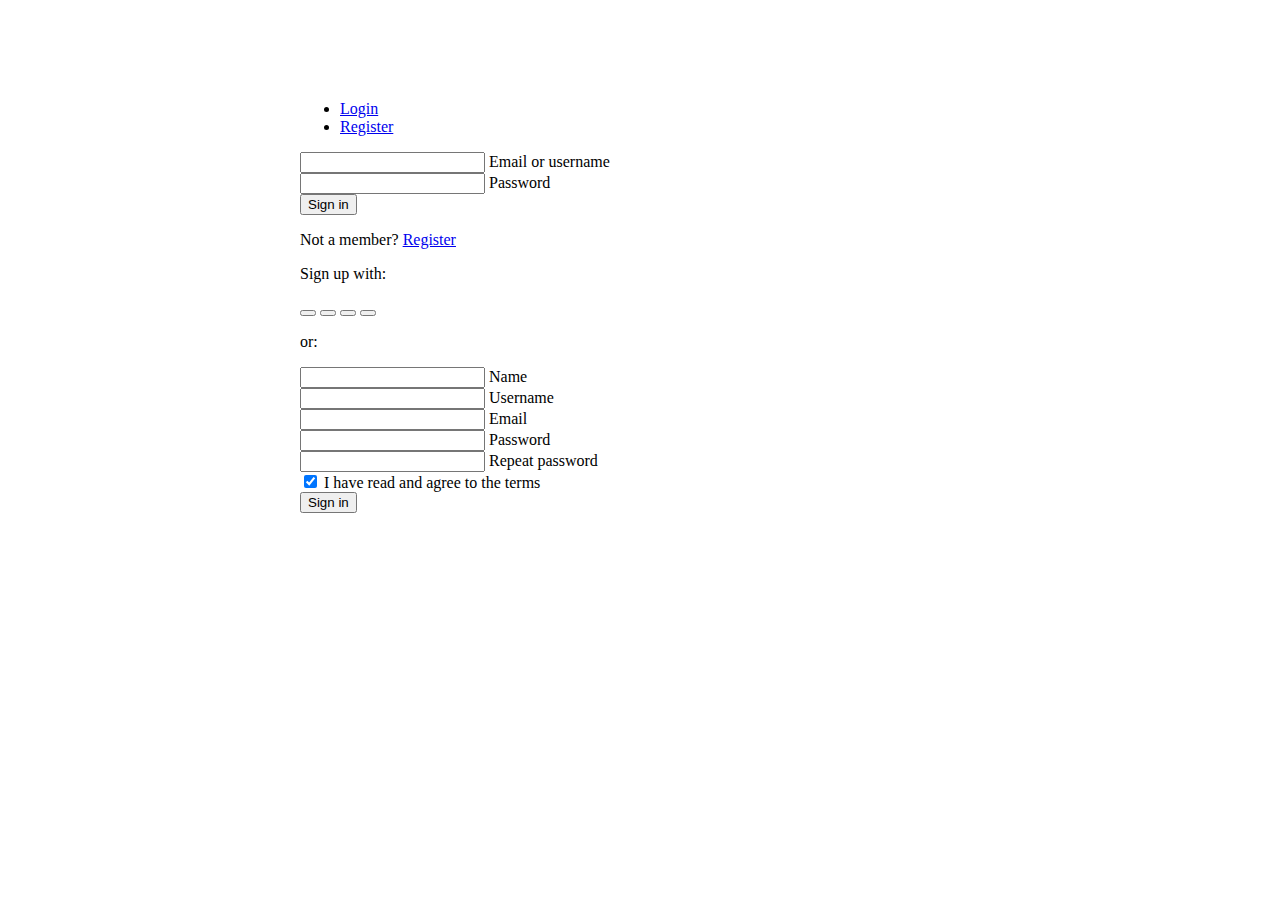
<file: index.html>
<!DOCTYPE html>
<html lang="en">
<head>
  <meta charset="utf-8">
  <title>Page Title Goes Here</title>
  <meta name="description" content="Description Goes Here">
  <link href="https://cdn.jsdelivr.net/npm/bootstrap@5.1.3/dist/css/bootstrap.min.css" rel="stylesheet" integrity="sha384-1BmE4kWBq78iYhFldvKuhfTAU6auU8tT94WrHftjDbrCEXSU1oBoqyl2QvZ6jIW3" crossorigin="anonymous">
  <link rel="stylesheet" href="style.css">
</head>
<body class="home">
  <!-- Pills navs -->
<ul class="nav nav-pills nav-justified mb-3" id="ex1" role="tablist">
  <li class="nav-item" role="presentation">
    <a
      class="nav-link active"
      id="tab-login"
      data-mdb-toggle="pill"
      href="#pills-login"
      role="tab"
      aria-controls="pills-login"
      aria-selected="true"
      >Login</a
    >
  </li>
  <li class="nav-item" role="presentation">
    <a
      class="nav-link"
      id="tab-register"
      data-mdb-toggle="pill"
      href="#pills-register"
      role="tab"
      aria-controls="pills-register"
      aria-selected="false"
      >Register</a
    >
  </li>
</ul>
<!-- Pills navs -->

<!-- Pills content -->
<div class="tab-content">
  <div
    class="tab-pane fade show active"
    id="pills-login"
    role="tabpanel"
    aria-labelledby="tab-login"
  >
    <form>
      
      <!-- Email input -->
      <div class="form-outline mb-4">
        <input type="email" id="loginName" class="form-control" />
        <label class="form-label" for="loginName">Email or username</label>
      </div>

      <!-- Password input -->
      <div class="form-outline mb-4">
        <input type="password" id="loginPassword" class="form-control" />
        <label class="form-label" for="loginPassword">Password</label>
      </div>

      <!-- Submit button -->
      <button type="submit" class="btn btn-primary btn-block mb-4">Sign in</button>

      <!-- Register buttons -->
      <div class="text-center">
        <p>Not a member? <a href="#!">Register</a></p>
      </div>
    </form>
  </div>
  <div
    class="tab-pane fade"
    id="pills-register"
    role="tabpanel"
    aria-labelledby="tab-register"
  >
    <form>
      <div class="text-center mb-3">
        <p>Sign up with:</p>
        <button type="button" class="btn btn-link btn-floating mx-1">
          <i class="fab fa-facebook-f"></i>
        </button>

        <button type="button" class="btn btn-link btn-floating mx-1">
          <i class="fab fa-google"></i>
        </button>

        <button type="button" class="btn btn-link btn-floating mx-1">
          <i class="fab fa-twitter"></i>
        </button>

        <button type="button" class="btn btn-link btn-floating mx-1">
          <i class="fab fa-github"></i>
        </button>
      </div>

      <p class="text-center">or:</p>

      <!-- Name input -->
      <div class="form-outline mb-4">
        <input type="text" id="registerName" class="form-control" />
        <label class="form-label" for="registerName">Name</label>
      </div>

      <!-- Username input -->
      <div class="form-outline mb-4">
        <input type="text" id="registerUsername" class="form-control" />
        <label class="form-label" for="registerUsername">Username</label>
      </div>

      <!-- Email input -->
      <div class="form-outline mb-4">
        <input type="email" id="registerEmail" class="form-control" />
        <label class="form-label" for="registerEmail">Email</label>
      </div>

      <!-- Password input -->
      <div class="form-outline mb-4">
        <input type="password" id="registerPassword" class="form-control" />
        <label class="form-label" for="registerPassword">Password</label>
      </div>

      <!-- Repeat Password input -->
      <div class="form-outline mb-4">
        <input type="password" id="registerRepeatPassword" class="form-control" />
        <label class="form-label" for="registerRepeatPassword">Repeat password</label>
      </div>

      <!-- Checkbox -->
      <div class="form-check d-flex justify-content-center mb-4">
        <input
          class="form-check-input me-2"
          type="checkbox"
          value=""
          id="registerCheck"
          checked
          aria-describedby="registerCheckHelpText"
        />
        <label class="form-check-label" for="registerCheck">
          I have read and agree to the terms
        </label>
      </div>

      <!-- Submit button -->
      <button type="submit" class="btn btn-primary btn-block mb-3">Sign in</button>
    </form>
  </div>
</div>
<!-- Pills content -->
</body>
</html>
</file>
<file: style.css>
.home {
    margin-top: 100px;
    margin-bottom: 100px;
    margin-right: 300px;
    margin-left: 300px;
    

}

.store {
    padding-left: 50px;
    padding-right: 50px;
}
</file>
